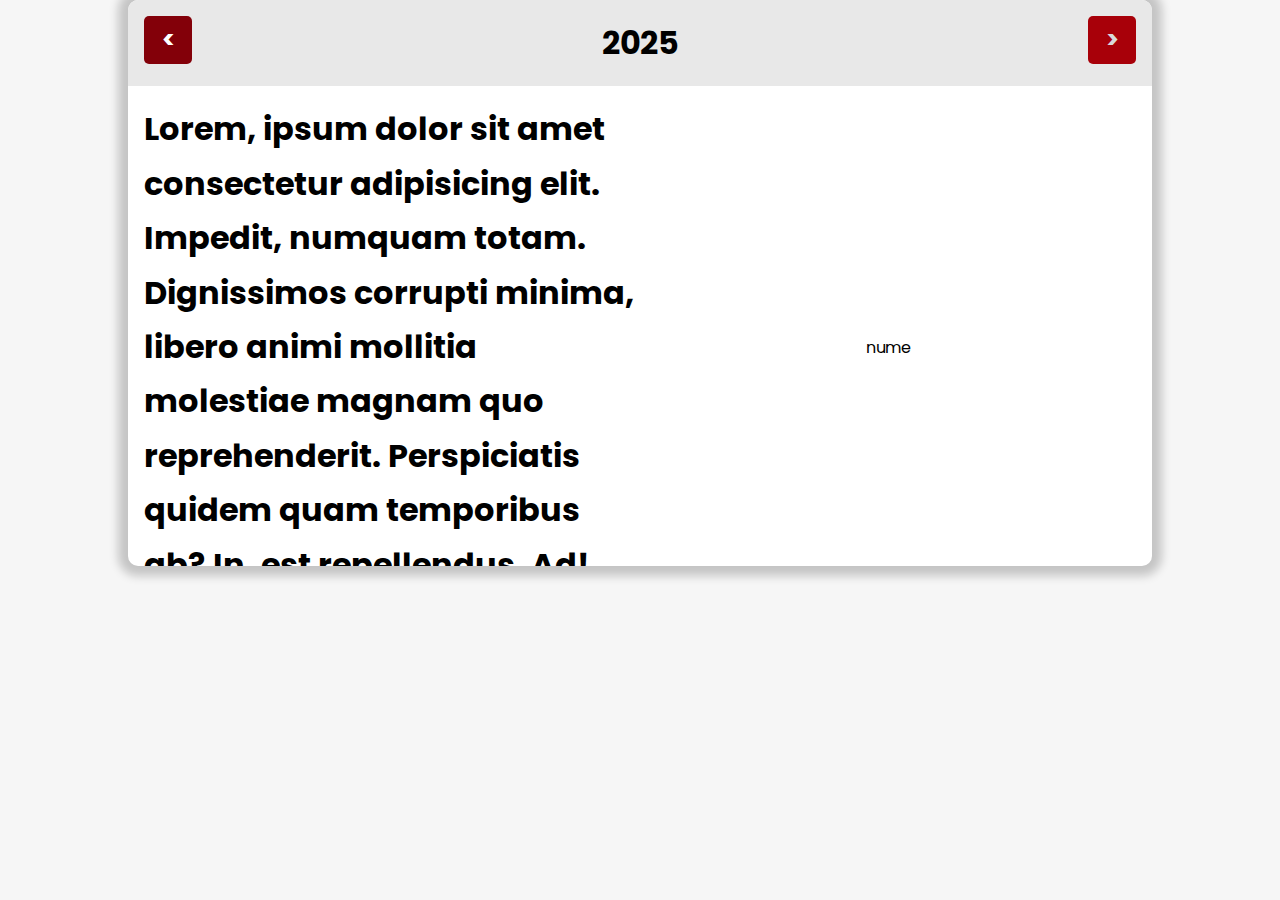
<file: winners.html>
<!DOCTYPE html>
<html lang="en">

<head>
    <meta charset="UTF-8">
    <meta name="viewport" content="width=device-width, initial-scale=1.0">
    <title>Document</title>
    <link rel="stylesheet" href="winners.css">
    <script defer src="script.js"></script>
</head>

<body>
    <div class="tab-parent">
        <div class="top-bar">
            <button class="left">
                &lt;
            </button>

            <h1 class="title">Year</h1>
            
            <button class="right">
                &gt;
            </button>
        </div>

        <div class="tab-wrapper">
            <div class="tab">
                <h1 class="text">Lorem, ipsum dolor sit amet consectetur adipisicing elit. Impedit, numquam totam.
                    Dignissimos corrupti minima, libero animi mollitia molestiae magnam quo reprehenderit. Perspiciatis
                    quidem quam temporibus ab? In, est repellendus. Ad!</h1>
                <p class="first">nume</p>
                <div class="podium-parent">
                    <div class="podium second hidden removable"></div>
                    <div class="podium first hidden removable"></div>
                    <div class="podium third hidden removable"></div>
                </div>
            </div>
        </div>

    </div>


</body>

</html>
</file>
<file: winners.css>
@import url(https://fonts.bunny.net/css?family=poppins:100,200,300,400,500,600,700,800,900);

:root {
  --color-primary: rebeccapurple;
  --color-accent: red;
  --color-surface: #f0f0f0;
  --color-background: #ffffff;
  --color-border: #e0e0e0;
  --color-text: #000000;
  --color-text-muted: #333333;
  --color-highlight: burlywood;
  --color-warning: brown;
  --color-disabled-bg: goldenrod;
  --color-disabled-text: gray;
  --color-first: #E6B800;
  --color-second: #8E939E;
  --color-third: #B87436;
  --color-footer-bg: #111111;
  --color-footer-text: #ffffff;

  --font-family-base: "Poppins", sans-serif;
  --font-size-sm: 0.875rem;
  --font-size-base: 1rem;
  --font-size-md: 1.25rem;
  --font-size-lg: 1.5rem;
  --font-size-xl: 1.75rem;
  --font-size-xxl: 2rem;

  --space-xs: 0.25rem;
  --space-sm: 0.5rem;
  --space-md: 1rem;
  --space-lg: 1.5rem;
  --space-xl: 2rem;
  --space-xxl: 5rem;

  --radius-sm: 4px;
  --radius-md: 5px;
  --radius-lg: 10px;
  --border-width: 1px;

  --shadow-sm: 0 1px 3px rgba(0, 0, 0, 0.1);
  --shadow-md: 0 4px 6px rgba(0, 0, 0, 0.1);

  --transition-fast: 0.2s ease;
  --transition-normal: 0.3s ease;
}

* {
  margin: 0;
  padding: 0;
  box-sizing: border-box;
  font-family: var(--font-family-base);
  line-height: 1.7;
}

a {
  text-decoration: none;
  color: inherit;
}

html, body {
  max-width: 100%;
  overflow-x: hidden;
  scroll-behavior: smooth;
}

body {
  display: flex;
  flex-direction: column;
  min-height: 100vh;
}

body {
  background-color: #f6f6f6;
}

header {
  margin-bottom: var(--space-xl);
}

.navbar-arrow {
  width: 10px;
  height: 10px;
}

/* Mobile Menu Styles */
.mobilenav {
  position: fixed;
  z-index: 200;
  height: 72px;
  right: 20px;
  top: 20px;
  background-color: rgba(0, 0, 0, 0.5);
  transition: background-color 0.2s ease-in-out;
  width: 64px;
  border-radius: 8px;
  display: none;
}

.mobilenav.viz {
  background-color: rgba(0, 0, 0, 0.75);
}

.mobilenav .btn {
  width: 100%;
  height: 100%;
  padding: 16px 0 0 18px;
  box-sizing: border-box;
  cursor: pointer;
}

.mobilenav .btn i {
  display: block;
  height: 2px;
  background-color: var(--color-background);
  margin-bottom: 6px;
  position: relative;
}

.mobilenav .btn i:before {
  position: absolute;
  content: '';
  width: 0px;
  height: 2px;
  background-color: #fff;
  transition: all 0.2s ease-in-out;
}

.mobilenav .btn:hover i:before {
  width: 100%;
}

.mobilenav .btn .l1 {
  width: 28px;
}

.mobilenav .btn .l2 {
  width: 19.6px;
  transition: all 0.2s ease-in-out;
}

.mobilenav .btn:hover .l2 {
  width: 28px;
}

.mobilenav .btn span {
  color: #fff;
  font-size: 11px;
  font-family: 'Poppins', sans-serif;
  text-transform: uppercase;
  letter-spacing: 1px;
  transition: color 0.2s ease-in-out;
  text-align: center;
}

.mobilenav .btn:hover span {
  color: var(--color-background);
}

.mobilemenu {
  position: fixed;
  top: 0;
  left: 0;
  right: 0;
  bottom: 0;
  z-index: 150;
  background: rgba(36, 36, 36, 0.7);
  opacity: 0;
  visibility: hidden;
  transition: opacity 0.3s ease-in-out 0.8s, visibility 0s linear 1.1s;
  overflow: hidden;
}

.mobilemenu.viz {
  opacity: 1;
  visibility: visible;
  transition: opacity 0.3s ease-in-out, visibility 0s linear 0s;
  overflow: hidden;
}

.mobilemenu .menu {
  position: absolute;
  height: 100%;
  top: 0;
  right: 0;
  width: 100%;
  max-width: 400px;
  overflow: hidden;
}

.mobilemenu.viz .menu {
  overflow: hidden;
}

.mobilemenu .menu .shadow {
  display: none;
}

.mobilemenu .menu .shadow .closebtn {
  display: block;
  position: absolute;
  width: 64px;
  height: 64px;
  top: 20px;
  right: 20px;
  opacity: 1;
  visibility: visible;
  transition: all 0.2s ease-in-out;
  cursor: pointer;
  background-color: rgba(0, 0, 0, 0.6);
  border-radius: 8px;
  z-index: 10;
}

.mobilemenu .menu .shadow .closebtn::before,
.mobilemenu .menu .shadow .closebtn::after {
  content: '';
  position: absolute;
  width: 30px;
  height: 2px;
  background-color: #fff;
  top: 50%;
  left: 50%;
}

.mobilemenu .menu .shadow .closebtn::before {
  transform: translate(-50%, -50%) rotate(45deg);
}

.mobilemenu .menu .shadow .closebtn::after {
  transform: translate(-50%, -50%) rotate(-45deg);
}

.mobilemenu .menu .content {
  position: absolute;
  height: 100%;
  top: 0;
  right: 0;
  background-color: #101010;
  width: 0;
  transition: width 0.8s cubic-bezier(0.65, 0, 0.35, 1);
  overflow: hidden;
  transform-origin: right center;
}

.mobilemenu.viz .menu .content {
  width: 100%;
  transition: width 0.8s cubic-bezier(0.65, 0, 0.35, 1);
}

.mobilemenu .menu .content .front {
  position: absolute;
  width: 100%;
  height: 100%;
  overflow-y: auto;
  overflow-x: hidden;
  opacity: 0;
  transition: opacity 0.3s ease 0.5s;
}

.mobilemenu.viz .menu .content .front {
  opacity: 1;
  transition: opacity 0.3s ease 0.5s;
}

.mobilemenu .menu .content .back {
  position: absolute;
  width: 80px;
  border-right: solid 2px #550005;
  height: 100%;
  left: 0;
  opacity: 0;
  transition: opacity 0.3s ease 0.5s;
}

.mobilemenu.viz .menu .content .back {
  opacity: 1;
  transition: opacity 0.3s ease 0.5s;
}

.mobilemenu .menu .content .front h1 {
  color: #fff;
  font-family: 'Poppins', sans-serif;
  text-transform: uppercase;
  background-color: #101010;
  padding: 20px 0 21px 0;
  font-size: 22px;
  margin: 80px 0 0 50px;
  line-height: 1;
}

.mobilemenu .menu .content .front ul {
  margin: 20px 0 0 70px;
  padding: 24px 0;
  list-style: none;
  background-color: #101010;
}

.mobilemenu .menu .content .front ul li {
  margin-top: 20px;
  margin-left: 0;
  border: none;
  padding: 0;
}

.mobilemenu .menu .content .front ul li:nth-child(1) {
  margin-top: 0;
}

.mobilemenu .menu .content .front ul li a {
  color: #fff;
  text-decoration: none;
  line-height: 1;
  font-family: 'Poppins', sans-serif;
  text-transform: uppercase;
  font-size: 20px;
  font-weight: 500;
  letter-spacing: 1.5px;
  display: block;
}

/* Mobile menu dropdown styles */
.mobilemenu .menu .content .front ul li.has-dropdown {
  position: relative;
  cursor: pointer;
}

.mobilemenu .menu .content .front ul li.has-dropdown>span {
  color: #fff;
  text-decoration: none;
  line-height: 1;
  font-family: 'Poppins', sans-serif;
  text-transform: uppercase;
  font-size: 20px;
  font-weight: 500;
  letter-spacing: 1.5px;
  display: flex;
  align-items: center;
  gap: 8px;
}

.mobilemenu .menu .content .front ul li.has-dropdown>span img {
  width: 10px;
  height: 10px;
  filter: invert(1);
  transition: transform 0.3s ease;
}

.mobilemenu .menu .content .front ul li.has-dropdown.open>span img {
  transform: rotate(90deg);
}

.mobilemenu .menu .content .front ul li.has-dropdown .mobile-dropdown {
  max-height: 0;
  overflow: hidden;
  transition: max-height 0.3s ease;
  margin-top: 10px;
  padding-left: 20px;
}

.mobilemenu .menu .content .front ul li.has-dropdown.open .mobile-dropdown {
  max-height: 300px;
}

.mobilemenu .menu .content .front ul li.has-dropdown .mobile-dropdown a {
  display: block;
  padding: 10px 0;
  font-size: 16px;
  color: var(--color-background);
  border: none;
}

/* ---------- HEADER & NAVBAR ---------- */
.logo {
  display: flex;
  justify-content: flex-start;
  align-items: center;
  flex: 1;
}

.navbar {
  margin-top: var(--space-xl);
  padding-inline: var(--space-xl);
  display: flex;
  justify-content: space-between;
  align-items: center;
  position: relative;
  z-index: 100;
}

.links {
  display: flex;
  justify-content: center;
  flex: 1;
  align-items: center;

  gap: var(--space-md);
  font-size: var(--font-size-md);
}

.links .editii img,
.links .poze img {
  width: 10px;
  height: 10px;
}

.regulament {
  font-size: var(--font-size-md);
  display: flex;
  align-items: center;
  justify-content: flex-end;
  flex: 1;
}

.links>div {
  cursor: pointer;
  padding: var(--space-sm) var(--space-md);
  border-radius: var(--radius-sm);
  transition: background-color var(--transition-fast);
}

.links>div:hover {
  background-color: var(--color-surface);
}

.regulament a {
  transition: color var(--transition-fast);
}

.regulament a:hover {
  color: #550005;
}

.editii,
.poze {
  position: relative;
  display: flex;
  align-items: center;
  z-index: 9999;
  gap: var(--space-xs);
}

.editii img,
.poze img {
  transition: all var(--transition-normal);
}

.dropdown {
  position: absolute;
  min-width: 150px;
  top: 100%;
  left: 0;
  background-color: var(--color-background);
  border-radius: var(--radius-sm);
  box-shadow: var(--shadow-md);
  opacity: 0;
  visibility: hidden;
  transform: translateY(-10px);
  transition: all var(--transition-normal);
  border: var(--border-width) solid var(--color-border);
}

.dropdown a {
  display: block;
  text-decoration: none;
  color: var(--color-text-muted);
  padding: 0.75rem 1rem;
  transition: background-color var(--transition-fast);
}

.dropdown a:hover {
  background-color: var(--color-surface);
}

.editii:hover img,
.poze:hover img {
  rotate: 90deg;
}

.editii:hover .dropdown,
.poze:hover .dropdown {
  opacity: 1;
  visibility: visible;
  transform: translateY(0);
}

.dropdown a:first-child {
  border-radius: var(--radius-sm) var(--radius-sm) 0 0;
}

.dropdown a:not(:last-child) {
  border-bottom: var(--border-width) solid var(--color-border);
}

.dropdown a:last-child {
  border-radius: 0 0 var(--radius-sm) var(--radius-sm);
}

/* ---------- MAIN ---------- */

main {
  flex: 1;

  display: flex;
  justify-content: center;
  align-items: center;
}

.tab-parent {
  background-color: var(--color-background);

  width: 80vw;
  height: auto;
  margin: 0 auto;
  border-radius: var(--radius-lg);
  overflow: hidden;
  box-shadow: 0px 0px 10px 10px rgba(0,0,0,0.2);
}

.tab-parent .top-bar {
  display: flex;
  justify-content: space-between;
  padding: var(--space-md);
  background-color: #e8e8e8;
}

.tab-parent .top-bar button {
  border: none;
  background-color: #830009;
  color: #fff;  
  width: 2em;
  height: 2em;
  font-size: x-large;
  font-weight: bolder;
  border-radius: var(--radius-md);
  transition: background-color var(--transition-fast), color var(--transition-fast);
}

.tab-parent .top-bar button:hover {
  background-color: #550005;
  color: var(--color-background);
}

.tab-parent .top-bar button:disabled {
  background-color: #a80009;
  color: #D9D9D9;
  cursor: no-drop;
}

.tab-wrapper {
  position: relative;
  min-height: 30rem;
  overflow: visible;
}

.tab-wrapper .tab,
.tab-wrapper .second-tab {
  position: absolute;
  top: 0;
  left: 0;
  width: 100%;
  height: 100%;
  box-sizing: border-box;
  padding: var(--space-md);
  display: grid;
  grid-template-columns: repeat(2, 1fr);
  place-items: center;
}

/* ---------- PODIUM ---------- */
.podium-parent {
  margin-top: var(--space-xl);
  display: flex;
  align-items: end;
  height: 17.5rem;
  position: relative;
}

.podium {
  position: relative;
  width: 7.5rem;
  height: 0;
  margin: 0 var(--space-sm);
  cursor: pointer;
  border-top-left-radius: 10px;
  border-top-right-radius: 10px;
}

.first.active {
  height: 17.5rem;
  background-color: var(--color-first);
}

.second.active {
  height: 12.5rem;
  background-color: var(--color-second);
}

.third.active {
  height: 7.5rem;
  background-color: var(--color-third);
}

.fourth {
  position: absolute;
  bottom: 0;
  transform: translateX(-50%);
  height: 0;
  width: 0;
  opacity: 0;
  pointer-events: none;
}

.fourth.active {
  position: inherit;
  transform: translateX(0);
  height: 7.5rem;
  width: 7.5rem;
  opacity: 1;
  pointer-events: auto;
  background-color: var(--color-third);
}

.podium .name {
  color: var(--color-warning);
  text-align: center;
  font-weight: bolder;
  font-size: var(--font-size-base);
  transform: translateY(-150%);
  opacity: 0;
  transition: opacity 0.5s ease-in-out;
}

.podium .name.active {
  opacity: 1;
}

.podium.dimmed {
  opacity: 0.5;
}

.info {
  display: flex;
  flex-direction: column;
  gap: 0.75rem;
  padding: var(--space-md);
  overflow: auto;
  margin: auto;
}

.hidden {
  opacity: 0;
  pointer-events: none;
  transition: opacity var(--transition-normal);
}

.visible {
  opacity: 1;
  pointer-events: auto;
}

.info {
  display: flex;
  flex-direction: column;
  align-items: center;
  justify-content: center;
  padding: var(--space-sm);

  width: 100%;
  max-width: 500px;
  min-width: 300px;
}

.info-card {
  width: 100%;
  background: var(--color-background);
  padding: var(--space-sm) var(--space-md);
  border-radius: var(--radius-sm);
  box-shadow: var(--shadow-md);
  border: 1px solid var(--color-border);
  display: flex;
  flex-direction: column;

  opacity: 0;
  transition: opacity var(--transition-normal), transform var(--transition-fast), box-shadow var(--transition-fast);
}

.info-card.visible {
  opacity: 1;
}

.info-card:hover {
  transform: translateY(-5px);
  box-shadow: 10px 8px 12px rgba(0, 0, 0, 0.15);
}


.link {
  color: #830009;

  transition: color var(--transition-normal);
}

.link:hover {
  color: #550005;
}

footer {
  background: var(--color-footer-bg);
  color: var(--color-footer-text);
  display: flex;
  justify-content: space-between;
  padding: var(--space-xl);
  margin-top: var(--space-xl);
  text-align: center;
}

footer .left,
footer .middle,
footer .right .img-container {
  display: flex;
  flex-direction: column;
  justify-content: center;
  align-items: center;
  flex: 1;
}

footer .middle {
  flex: 2;
}

footer .left {
  align-items: flex-start;
}

footer .right .img-container {
  align-items: flex-end;
}

.cncv-logo {
  border-radius: 10px;
  max-width: 250px;
}

@media only screen and (max-width: 480px) {
  .mobilemenu .menu {
    max-width: 100%;
  }
}

/* Mobile Responsive */

@media only screen and (max-width: 600px) {
    .mobilenav {
    display: block;
  }

  .navbar .logo img {
    max-width: 250px;
  }

  .navbar .links,
  .navbar .regulament {
    display: none;
  }

  .navbar {
    padding-inline: var(--space-md);
  }

  .tab-parent {
    width: 95vw;
  }

  .tab-wrapper {
    min-height: 50rem;
    height: auto;
  }

  .tab-wrapper .tab,
  .tab-wrapper .second-tab {
    position: absolute;
    grid-template-columns: 1fr;
    grid-template-rows: auto 1fr;
    height: auto;
    min-height: 100%;
    padding-bottom: var(--space-xl);
    padding-inline: var(--space-sm);
  }

  .podium-parent {
    margin-bottom: var(--space-lg);
    height: auto;
    min-height: 14rem;
    padding-bottom: 2rem;
    gap: var(--space-xs);
  }


  .podium {
    flex: 1;
    max-width: 4.5rem;
  }

  .first.active {
    height: 10rem;
  }

  .second.active {
    height: 7rem;
  }

  .third.active,
  .fourth.active {
    height: 5rem;
  }

  .info {
    width: 100%;
    max-width: 100%;
    min-width: auto;
    padding: var(--space-md);
    align-self: start;
  }

  .info-card {
    width: 100%;
  }

  footer {
    flex-direction: column;
    gap: var(--space-md);
  }

  footer .left,
  footer .right .img-container {
    align-items: center;
  }
}

@media only screen and (min-width: 601px) and (max-width: 768px) {
  .mobilenav {
    display: block;
  }

  .navbar .logo img {
    max-width: 250px;
  }

  .navbar .links,
  .navbar .regulament {
    display: none;
  }

  .navbar {
    padding-inline: var(--space-md);
  }

  .tab-parent {
    width: 95vw;
  }

  .tab-wrapper {
    min-height: 50rem;
    height: auto;
  }

  .tab-wrapper .tab,
  .tab-wrapper .second-tab {
    position: absolute;
    grid-template-columns: 1fr;
    grid-template-rows: auto 1fr;
    height: auto;
    min-height: 100%;
    padding-bottom: var(--space-xl);
    padding-inline: var(--space-sm);
  }

  .podium-parent {
    margin-bottom: var(--space-lg);
    height: auto;
    min-height: 14rem;
    padding-bottom: 2rem;
    gap: var(--space-xs);
  }


  .podium {
    flex: 1;
    max-width: 7.5rem;
  }

  .first.active {
    height: 12.5rem;
  }

  .second.active {
    height: 10rem;
  }

  .third.active,
  .fourth.active {
    height: 7.5rem;
  }

  .info {
    width: 100%;
    max-width: 100%;
    min-width: auto;
    padding: var(--space-md);
    align-self: start;
  }

  .info-card {
    width: 100%;
  }

  footer {
    flex-direction: column;
    gap: var(--space-md);
  }

  footer .left,
  footer .right .img-container {
    align-items: center;
  }
}

@media only screen and (min-width: 769px) and (max-width: 1279px) {
  .mobilenav {
    display: block;
  }

  .navbar .logo img {
    max-width: 250px;
  }

  .navbar .links,
  .navbar .regulament {
    display: none;
  }

  .navbar {
    padding-inline: var(--space-md);
  }

  .tab-parent {
    width: 95vw;
  }

  .tab-wrapper {
    min-height: 50rem;
    height: auto;
  }

  .tab-wrapper .tab,
  .tab-wrapper .second-tab {
    position: absolute;
    grid-template-columns: 1fr;
    grid-template-rows: auto 1fr;
    height: auto;
    min-height: 100%;
    padding-bottom: var(--space-xl);
    padding-inline: var(--space-sm);
  }

  .podium-parent {
    margin-bottom: var(--space-lg);
    height: auto;
    min-height: 14rem;
    padding-bottom: 2rem;
    gap: var(--space-xs);
  }

  .info {
    width: 100%;
    max-width: 100%;
    min-width: auto;
    padding: var(--space-md);
    align-self: start;
  }

  .info-card {
    width: 100%;
  }

  footer {
    flex-direction: column;
    gap: var(--space-md);
  }

  footer .left,
  footer .right .img-container {
    align-items: center;
  }
}
</file>
